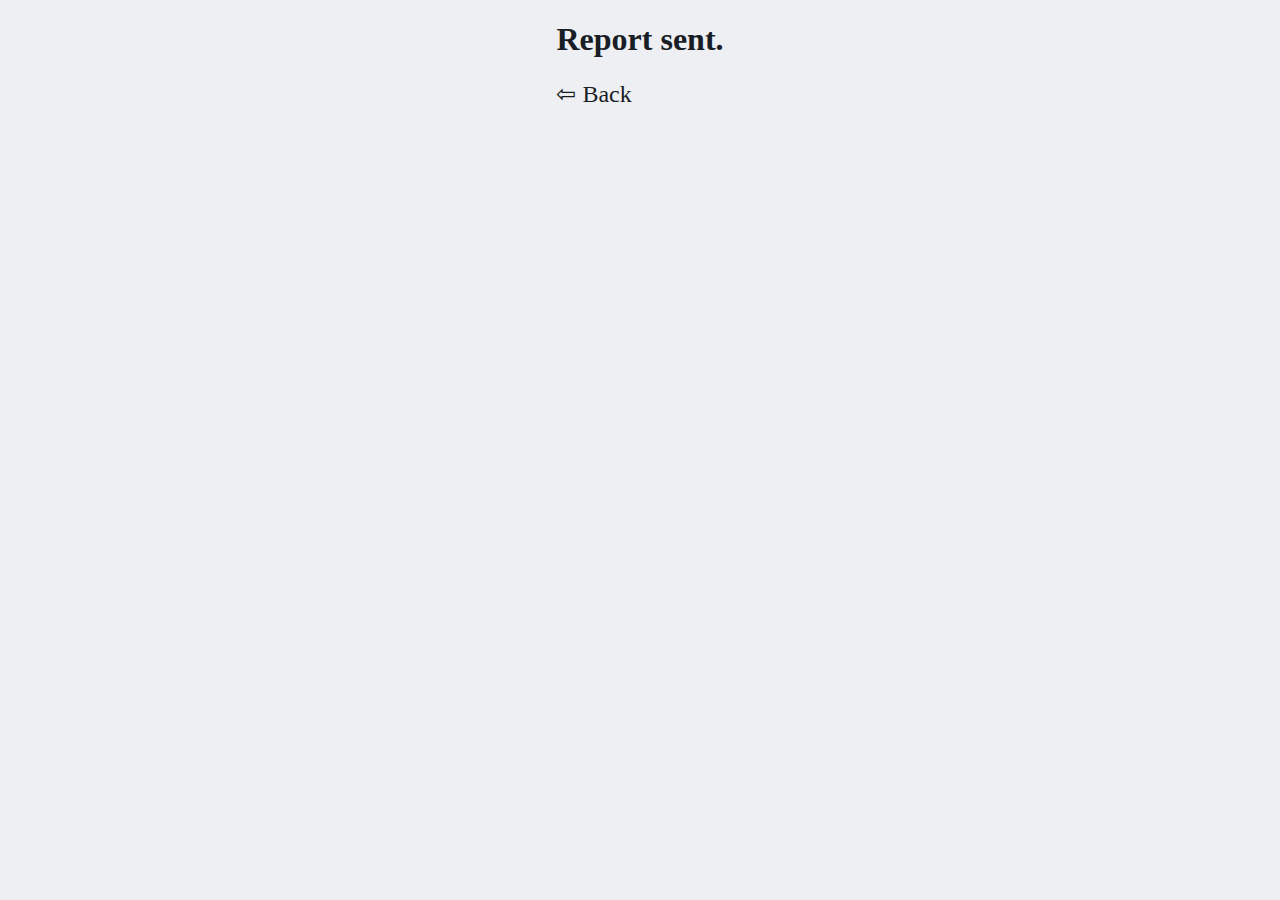
<file: success.html>
<!DOCTYPE html>
<html lang="en">
<head>
    <meta charset="UTF-8">
    <meta http-equiv="X-UA-Compatible" content="IE=edge">
    <meta name="viewport" content="width=device-width, initial-scale=1.0">
    <link rel="stylesheet" href="index.css">
    <title>Success</title>
    <meta name="description" content="WC Shop Monitor is a utility for monitoring and organizing cabinet shop operations.">
</head>
<body>
    <div style="margin: auto; width: max-content;">
        <h1>Report sent.</h1>
        <a href="/issues.html" style="color: var(--color);text-decoration: none;font-size: x-large;">⇦ Back</a>
    </div>
    <script>
        setTimeout(() => {
            const a = document.createElement('a');
            a.href = "./issues.html";
            a.click();
        }, 5000);

        const theme = getLocalStorageValue('theme') || "light";
        document.documentElement.setAttribute('data-color-theme', theme);

        function getLocalStorageValue(key) {
            if (window.localStorage[key])
                return JSON.parse(window.localStorage.getItem(key));
        }
    </script>
</body>
</html>
</file>
<file: index.css>
:root{
    --color: #191d25;
    --background_color: #edeff3;
    --background_hover_color: #b2b8c6;
    --border_color: #454750;
    --active: #191d25;
    --inactive: #191d2586;
    --yes: forestgreen;
    --no: tomato;
    --accent_color: #0ba27a;
}
/* @media (prefers-color-scheme: dark) { */
[data-color-theme='dark']{
    /* :root{ */
        --color: #e0e0eb;
        --background_color: #13131a;
        --background_hover_color: #2b2b31;
        --border_color: #51525a;
        --active: #e0e0eb;
        --inactive: #e0e0eb80;
        --yes: springgreen;
        --no: tomato;
        --accent_color: rgb(44, 238, 186);
    /* } */
}

html{
    color: var(--color);
    background-color: var(--background_color);
    box-sizing: border-box;
}
body{
    padding: 0;
    margin: 0;
}


#main-container{
    display: flex;
    flex-direction: row;
    flex-wrap: wrap;
    justify-content: center;
    align-items: center;
    align-content: center;
    gap: 2rem;
    height: 100vh;
    font-family: 'Lucida Sans', 'Lucida Sans Regular', 'Lucida Grande', 'Lucida Sans Unicode', 'Geneva', 'Verdana', 'sans-serif'; 
}
#main-container a{
    padding: 1rem;
    text-decoration: none;
    color: var(--color);
    background-color: var(--background_color);
    font-size: 3rem;
}
#main-container a:hover{
    /* color: var(--accent_color); */
    background-color: var(--background_hover_color);
}
</file>
